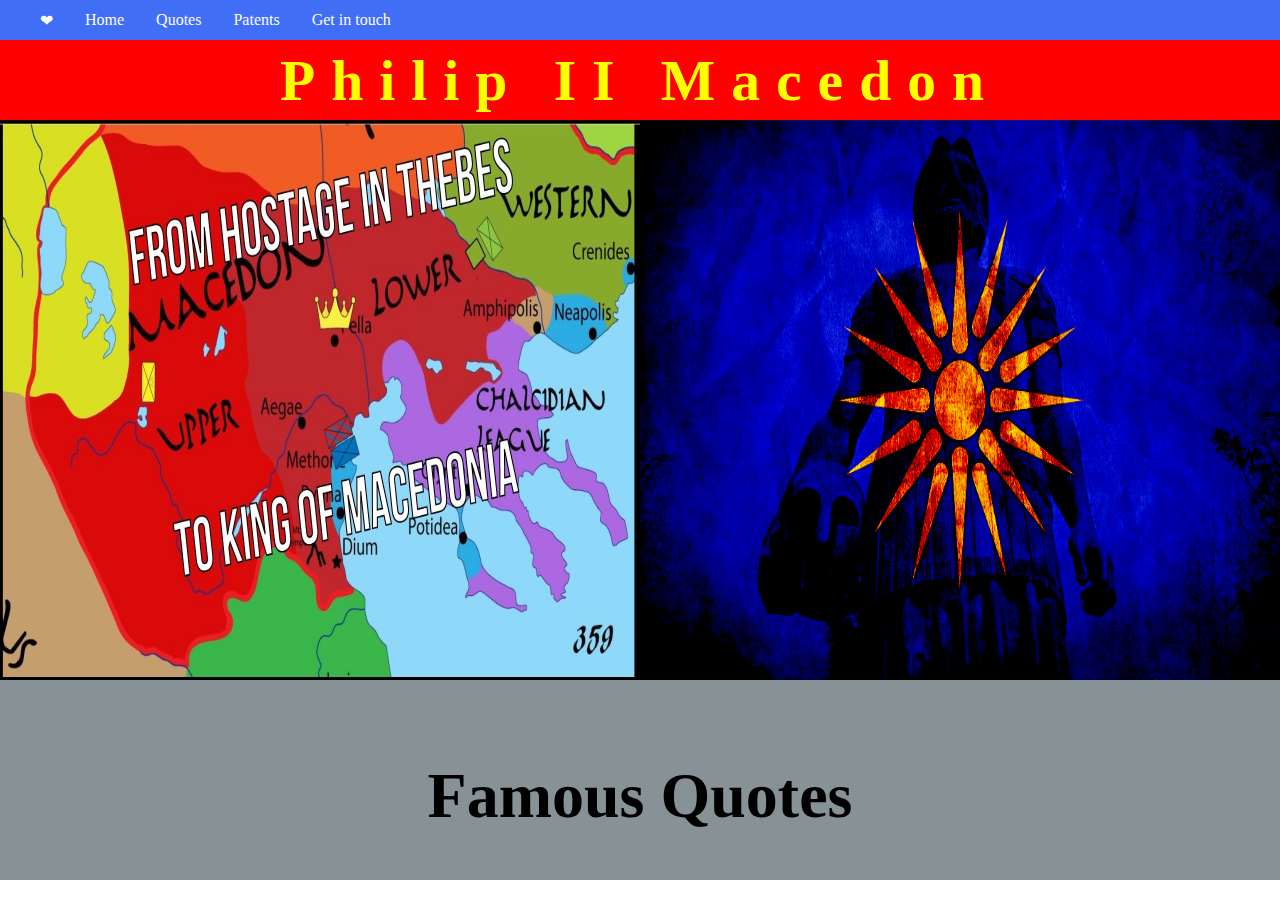
<file: Ivan/intermediate/index.html>
<!DOCTYPE html>
<html lang="en">
  <head>
    <meta charset="UTF-8" />
    <meta http-equiv="X-UA-Compatible" content="IE=edge" />
    <meta name="viewport" content="width=device-width, initial-scale=1.0" />
    <link rel="stylesheet" href="styles.css" />
    <title>intermediate exercise</title>
  </head>
  <body>
    <div class="container">
      <nav>
        <ul>
          <li><a href="">&#x2764;</a></li>
          <li><a href="">Home</a></li>
          <li><a href="">Quotes</a></li>
          <li><a href="">Patents</a></li>
          <li><a href="">Get in touch</a></li>
        </ul>
      </nav>
      <header>
        <h1>Philip II Macedon</h1>
      </header>
      <main id="main">
        <div class="left"><img src="./pics/macedonia.jpg" alt="" /></div>
        <div class="right">
          <img src="./pics/filip2.jpg" alt="" />
        </div>
      </main>
      <footer>
        <div class="in-footer"><h1>Famous Quotes</h1></div>
      </footer>
    </div>
  </body>
</html>
</file>
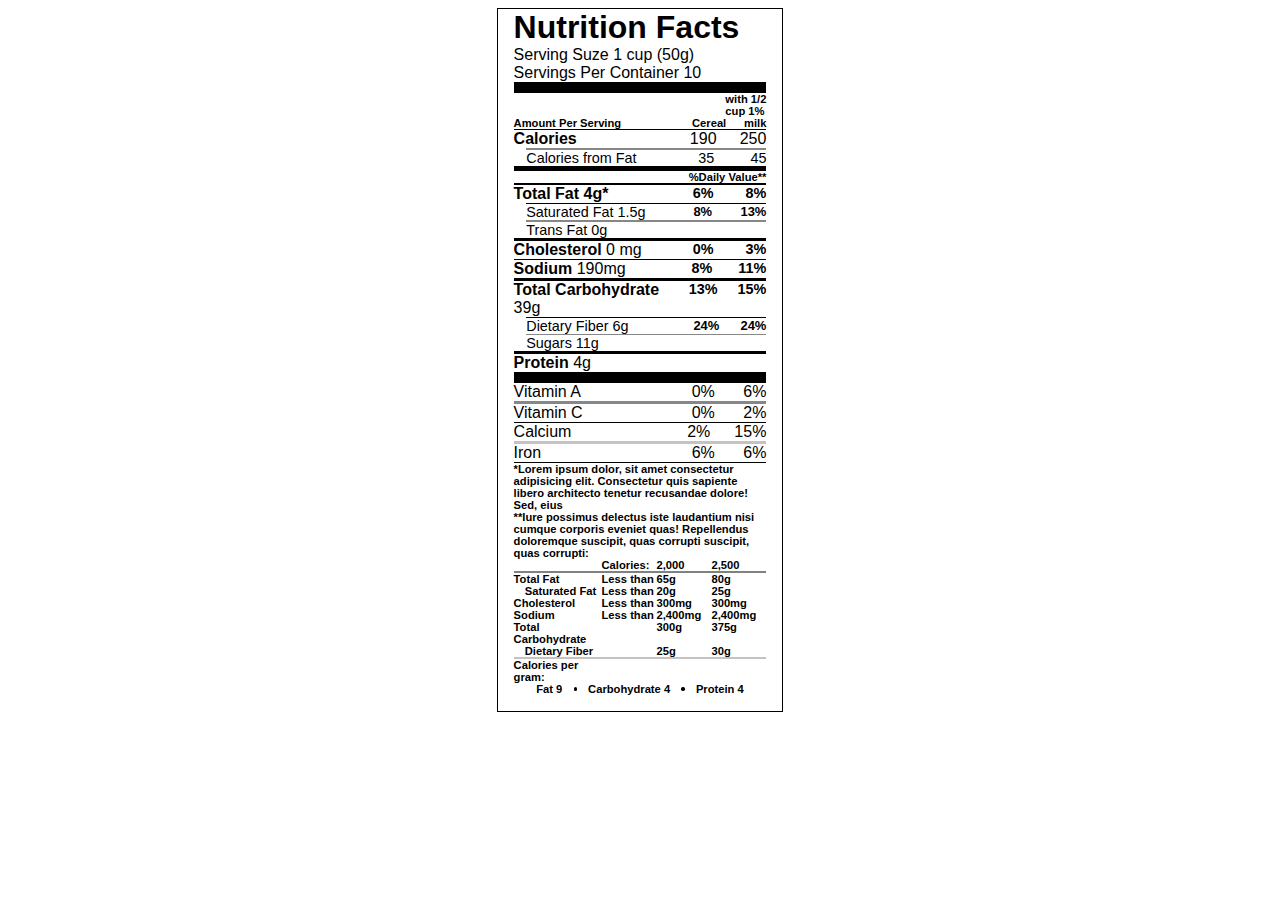
<file: Ivan/basic/basic.html>
<!DOCTYPE html>
<html lang="en">
  <head>
    <meta charset="UTF-8" />
    <meta http-equiv="X-UA-Compatible" content="IE=edge" />
    <meta name="viewport" content="width=device-width, initial-scale=1.0" />
    <title>Intermediate exercise css day 3</title>
    <link rel="stylesheet" href="styles.css" />
  </head>
  <body>
    <div class="container">
      <div class="first">
        <h1>Nutrition Facts</h1>
        <p>
          Serving Suze 1 cup (50g) <br />
          Servings Per Container 10
        </p>
      </div>
      <div class="line1 f-bold f-small flex">
        <p>
          with 1/2 <br />
          cup 1%
        </p>
      </div>
      <div class="line2 f-bold f-small flex space-btw">
        <div class="width-1">
          <p>Amount Per Serving</p>
        </div>
        <div class="width-4">
          <p>Cereal</p>
        </div>
        <div class="">
          <p>milk</p>
        </div>
      </div>
      <div class="line3 flex space-btw">
        <div class="width-1 f-bold">
          <p>Calories</p>
        </div>
        <div class="width-4">
          <p>190</p>
        </div>
        <div class="">
          <p>250</p>
        </div>
      </div>

      <div class="line4 flex f-med space-btw">
        <div class="width-1">
          <p>Calories from Fat</p>
        </div>
        <div class="width-4">
          <p>35</p>
        </div>
        <div class="">
          <p>45</p>
        </div>
      </div>

      <div class="line5 f-bold f-small">
        <p>%Daily Value**</p>
      </div>

      <div class="line3 flex space-btw">
        <div class="width-1 f-bold">
          <p>Total Fat 4g*</p>
        </div>
        <div class="width-4">
          <p class="f-med f-bold">6%</p>
        </div>
        <div class="">
          <p class="f-med f-bold">8%</p>
        </div>
      </div>

      <div class="line6 f-med flex space-btw">
        <div class="width-1">
          <p>Saturated Fat 1.5g</p>
        </div>
        <div class="width-4">
          <p class="f-med f-bold">8%</p>
        </div>
        <div class="">
          <p class="f-med f-bold">13%</p>
        </div>
      </div>

      <div class="line4 f-med flex space-btw">
        <div class="width-1">
          <p>Trans Fat 0g</p>
        </div>
        <div class="x">
          <p></p>
        </div>
        <div class="">
          <p></p>
        </div>
      </div>

      <div class="line7 flex space-btw">
        <div class="width-1">
          <p><b>Cholesterol</b> 0 mg</p>
        </div>
        <div class="width-4">
          <p class="f-med f-bold">0%</p>
        </div>
        <div class="">
          <p class="f-med f-bold">3%</p>
        </div>
      </div>

      <div class="line8 flex space-btw">
        <div class="width-1">
          <p><b>Sodium</b> 190mg</p>
        </div>
        <div class="">
          <p class="f-med f-bold">8%</p>
        </div>
        <div class="">
          <p class="f-med f-bold">11%</p>
        </div>
      </div>

      <div class="line7 flex space-btw">
        <div class="width-1">
          <p><b>Total Carbohydrate</b> 39g</p>
        </div>
        <div class="width-4">
          <p class="f-med f-bold">13%</p>
        </div>
        <div class="">
          <p class="f-med f-bold">15%</p>
        </div>
      </div>

      <div class="line6 flex space-btw f-med">
        <div class="width-1">
          <p>Dietary Fiber 6g</p>
        </div>
        <div class="width-4">
          <p class="f-med f-bold">24%</p>
        </div>
        <div class="">
          <p class="f-med f-bold">24%</p>
        </div>
      </div>

      <div class="line9 flex space-btw f-med">
        <div class="width-1">
          <p>Sugars 11g</p>
        </div>
        <div class="x">
          <p></p>
        </div>
        <div class="">
          <p></p>
        </div>
      </div>

      <div class="line7 flex space-btw">
        <div class="width-1">
          <p><b>Protein</b> 4g</p>
        </div>
        <div class="x">
          <p></p>
        </div>
        <div class="">
          <p></p>
        </div>
      </div>

      <div class="line10 flex space-btw">
        <div class="width-1">
          <p>Vitamin A</p>
        </div>
        <div class="width-4">
          <p>0%</p>
        </div>
        <div class="">
          <p>6%</p>
        </div>
      </div>

      <div class="line11 flex space-btw">
        <div class="width-1">
          <p>Vitamin C</p>
        </div>
        <div class="width-4">
          <p>0%</p>
        </div>
        <div class="">
          <p>2%</p>
        </div>
      </div>

      <div class="line8 flex space-btw">
        <div class="width-1">
          <p>Calcium</p>
        </div>
        <div class="width-4">
          <p>2%</p>
        </div>
        <div class="">
          <p>15%</p>
        </div>
      </div>

      <div class="line12 flex space-btw">
        <div class="width-1">
          <p>Iron</p>
        </div>
        <div class="width-4">
          <p>6%</p>
        </div>
        <div class="">
          <p>6%</p>
        </div>
      </div>

      <div class="line8 flex space-btw">
        <div class="f-small f-bold">
          <p>
            *Lorem ipsum dolor, sit amet consectetur adipisicing elit.
            Consectetur quis sapiente libero architecto tenetur recusandae
            dolore! Sed, eius<br />
            **Iure possimus delectus iste laudantium nisi cumque corporis
            eveniet quas! Repellendus doloremque suscipit, quas corrupti
            suscipit, quas corrupti:
          </p>
        </div>
      </div>
      <div class="seccond f-bold">
        <div class="flex space-btw f-small">
          <div class="width-3"></div>
          <div class="width-2">Calories:</div>
          <div class="width-2">2,000</div>
          <div class="width-2">2,500</div>
        </div>

        <div class="line13 flex space-btw f-small">
          <div class="width-3">Total Fat</div>
          <div class="width-2">Less than</div>
          <div class="width-2">65g</div>
          <div class="width-2">80g</div>
        </div>
        <div class="flex space-btw f-small">
          <div class="indent width-3">Saturated Fat</div>
          <div class="width-2">Less than</div>
          <div class="width-2">20g</div>
          <div class="width-2">25g</div>
        </div>
        <div class="flex space-btw f-small">
          <div class="width-3">Cholesterol</div>
          <div class="width-2">Less than</div>
          <div class="width-2">300mg</div>
          <div class="width-2">300mg</div>
        </div>
        <div class="flex space-btw f-small">
          <div class="width-3">Sodium</div>
          <div class="width-2">Less than</div>
          <div class="width-2">2,400mg</div>
          <div class="width-2">2,400mg</div>
        </div>
        <div class="flex space-btw f-small">
          <div class="width-3">Total Carbohydrate</div>
          <div class="width-2"></div>
          <div class="width-2">300g</div>
          <div class="width-2">375g</div>
        </div>
        <div class="flex space-btw f-small">
          <div class="indent width-3">Dietary Fiber</div>
          <div class="width-2"></div>
          <div class="width-2">25g</div>
          <div class="width-2">30g</div>
        </div>
        <div class="line12 flex space-btw f-small">
          <div class="width-3">Calories per gram:</div>
          <div class="width-2"></div>
          <div class="width-2"></div>
          <div class="width-2"></div>
        </div>
        <div class="line14 flex f-small">
          <div>Fat 9</div>
          <div><p class="dot"></p></div>
          <div>Carbohydrate 4</div>
          <div><p class="dot"></p></div>
          <div>Protein 4</div>
        </div>
      </div>
    </div>
  </body>
</html>
</file>
<file: Ivan/intermediate/styles.css>
body {
  margin: 0;
}

.container {
  width: 100%;
  height: 50em;
  display: -ms-grid;
  display: grid;
  -ms-grid-rows: 5% 10% 70% 25%;
      grid-template-rows: 5% 10% 70% 25%;
}

.container nav {
  margin: 0px;
  background-color: #406ef4;
  display: -webkit-box;
  display: -ms-flexbox;
  display: flex;
}

.container nav ul {
  display: -webkit-box;
  display: -ms-flexbox;
  display: flex;
  gap: 2em;
  -webkit-box-align: center;
      -ms-flex-align: center;
          align-items: center;
}

.container nav ul li {
  list-style: none;
}

.container nav ul li a {
  text-decoration: none;
  color: white;
}

.container header {
  background-color: red;
  color: yellow;
  letter-spacing: 0.5em;
  font-size: 2em;
  display: -webkit-box;
  display: -ms-flexbox;
  display: flex;
  -webkit-box-pack: center;
      -ms-flex-pack: center;
          justify-content: center;
  -webkit-box-align: center;
      -ms-flex-align: center;
          align-items: center;
  width: 100%;
}

.container main {
  display: -webkit-box;
  display: -ms-flexbox;
  display: flex;
}

.container main .right {
  font-size: 2em;
  color: red;
  width: 50%;
}

.container main .right img {
  width: 100%;
  min-height: 100%;
}

.container main .left {
  width: 50%;
}

.container main .left img {
  width: 100%;
  min-height: 100%;
}

.container footer {
  background-color: #879296;
  display: -webkit-box;
  display: -ms-flexbox;
  display: flex;
  -webkit-box-pack: center;
      -ms-flex-pack: center;
          justify-content: center;
  -webkit-box-align: center;
      -ms-flex-align: center;
          align-items: center;
  font-size: 2em;
}

.container footer .in-footer {
  margin-top: 1em;
}

@media (min-width: 1201px) {
  header h1 {
    font-size: 1.8em;
  }
}

@media screen and (min-width: 481px) and (max-width: 1200px) {
  header h1 {
    font-size: 0.5em;
  }
  #main {
    display: -ms-grid;
    display: grid;
  }
  #main .left, #main .right {
    width: 100%;
  }
}

@media screen and (max-width: 480px) {
  header h1 {
    font-size: 0.5em;
    letter-spacing: 3px;
  }
  nav ul {
    font-size: 0.5em;
    gap: 2px;
  }
  #main {
    display: -ms-grid;
    display: grid;
    width: 100%;
  }
  #main .left, #main .right {
    width: 100%;
  }
}
/*# sourceMappingURL=styles.css.map */
</file>
<file: Ivan/basic/styles.css>
.flex {
  display: -webkit-box;
  display: -ms-flexbox;
  display: flex;
}

.f-bold {
  font-weight: bold;
}

.f-small {
  font-size: 0.7em;
}

.f-med {
  font-size: 0.9em;
}

body {
  font-family: sans-serif;
}

p, h1 {
  margin: 0;
}

.space-btw {
  -webkit-box-pack: justify;
      -ms-flex-pack: justify;
          justify-content: space-between;
}

.width-1 {
  width: 60%;
}

.width-2 {
  width: 25%;
}

.width-3 {
  width: 40%;
}

.width-4 {
  width: 10%;
}

.dot {
  margin-top: 0.4em;
  width: 0.3em;
  height: 0.3em;
  background-color: black;
  border-radius: 50%;
}

.indent {
  text-indent: 1em;
}

.container {
  display: -webkit-box;
  display: -ms-flexbox;
  display: flex;
  -webkit-box-orient: vertical;
  -webkit-box-direction: normal;
      -ms-flex-direction: column;
          flex-direction: column;
  width: 20%;
  margin: 0 auto;
  border: 1px solid black;
  padding: 1em;
}

.container .first {
  margin-top: -1em;
  border-bottom: 0.7em solid black;
}

.container .line1 {
  -webkit-box-pack: end;
      -ms-flex-pack: end;
          justify-content: flex-end;
}

.container .line2 {
  border-bottom: 1px solid black;
}

.container .line4 {
  border-top: 0.2em solid #888787;
  width: 95%;
  -ms-flex-item-align: end;
      -ms-grid-row-align: end;
      align-self: end;
}

.container .line5 {
  text-align: end;
  border-bottom: 0.2em solid black;
  border-top: 0.5em solid black;
}

.container .line6 {
  width: 95%;
  -ms-flex-item-align: end;
      -ms-grid-row-align: end;
      align-self: end;
  border-top: 1PX solid black;
}

.container .line7 {
  border-top: 3px solid black;
}

.container .line8 {
  border-top: 1px solid black;
}

.container .line9 {
  border-top: 1PX solid #888787;
  width: 95%;
  -ms-flex-item-align: end;
      -ms-grid-row-align: end;
      align-self: end;
}

.container .line10 {
  border-top: 0.7em solid black;
}

.container .line11 {
  border-top: 0.2em solid #888787;
}

.container .line12 {
  border-top: 0.2em solid #c6c2c2;
}

.container .line13 {
  border-top: 0.2em solid #818181;
}

.container .line14 {
  -webkit-box-pack: center;
      -ms-flex-pack: center;
          justify-content: center;
  gap: 1em;
}
/*# sourceMappingURL=styles.css.map */
</file>
